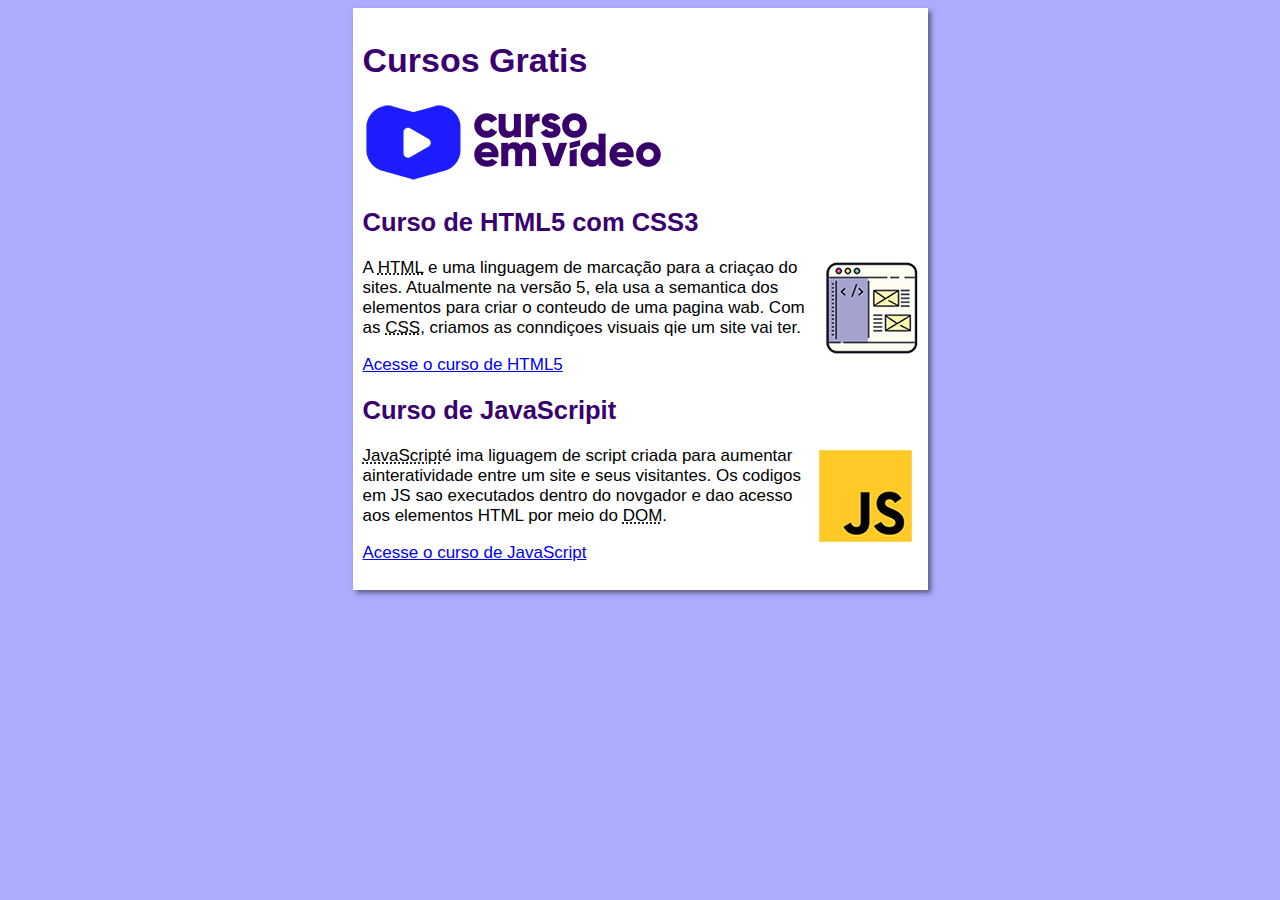
<file: index.html>
<!DOCTYPE html>
<html lang="pt-br">
<head>
    <meta charset="UTF-8">
    <meta http-equiv="X-UA-Compatible" content="IE=edge">
    <meta name="viewport" content="width=device-width, initial-scale=1.0">
    <title>Curso em Video</title>
    <link rel="stylesheet" href="estilos/style.css">
</head>
<body>
   
    <main>
        <header>
            <h1>Cursos Gratis</h1>
            <img src="imagens/curso-em-video-cor.png" alt="Curso em Video">
        </header>
        <article>
            <h2>Curso de HTML5 com CSS3</h2>
            <img class="lado" src="imagens/curso-html-css.png" alt="Curso HTML">
            <p>A <abbr title="Hiper Markup Leguage">HTML</abbr> e uma linguagem de marcação para a criaçao do sites. Atualmente na versão 5, ela usa a semantica dos elementos para criar o conteudo de uma pagina wab. Com as <abbr title="Cascading Styles Sheets">CSS</abbr>, criamos as conndiçoes visuais qie um site vai ter.</p>
            <p><a href="curso-html.html">Acesse o curso de HTML5</a></p>
        </article>
        <article>
            <h2>Curso de JavaScripit</h2>
            <img class="lado" src="imagens/curso-javascript.png" alt="Curso em JavaScript">
            <p><abbr title="JavaScript">JavaScript</abbr>é ima liguagem de script criada para aumentar ainteratividade entre um site e seus visitantes. Os codigos em  JS sao executados dentro do novgador e dao acesso aos elementos HTML por meio do <abbr title="Document Object Model">DOM</abbr>.</p>
            <p><a href="curso-js.html">Acesse o curso de JavaScript</a></p>
        </article>
    </main>
</body>
</html>
</file>
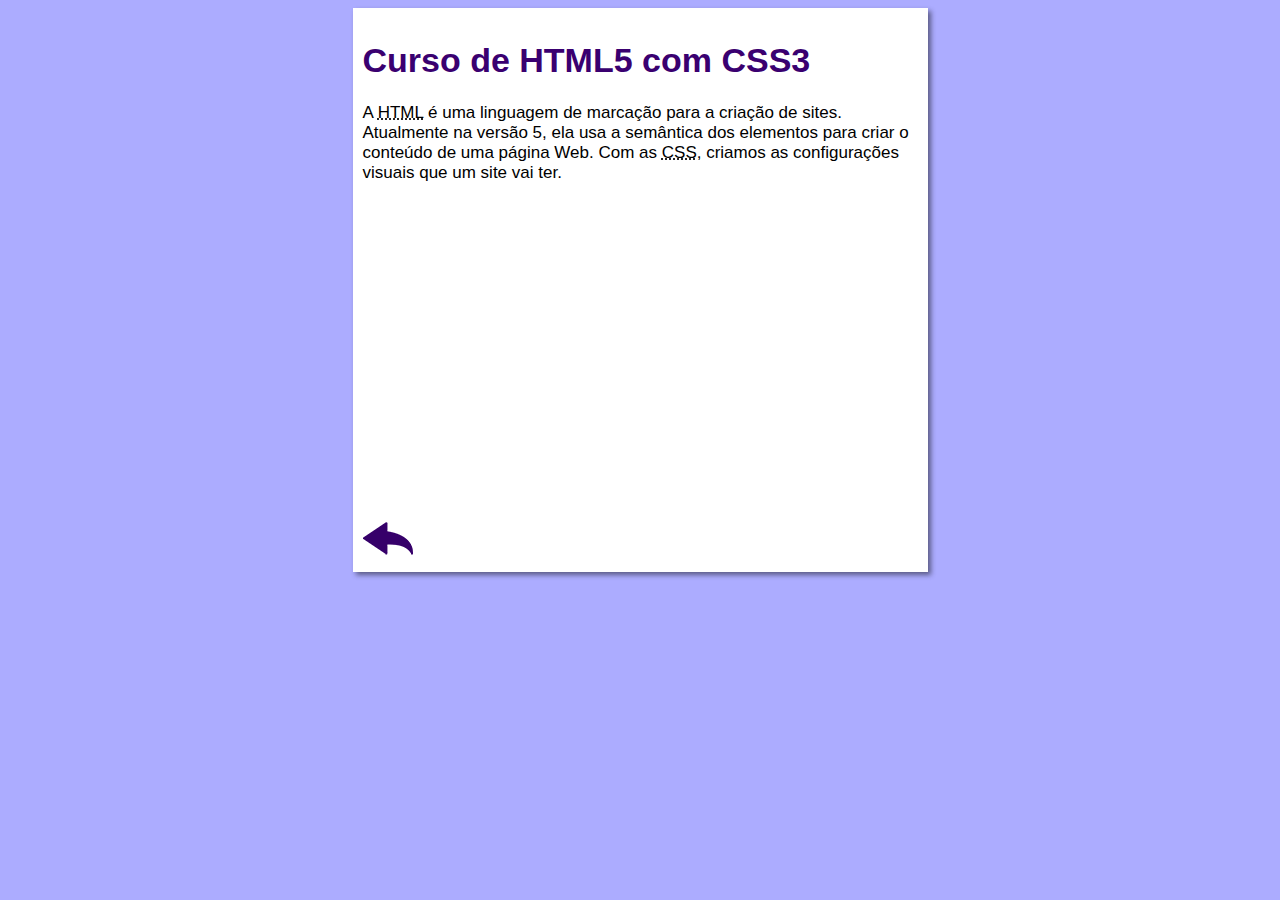
<file: curso-html.html>
<!DOCTYPE html>
<html lang="pt-br">
<head>
    <meta charset="UTF-8">
    <meta name="viewport" content="width=device-width, initial-scale=1.0">
    <title>Curso em Vídeo</title>
    <link rel="stylesheet" href="estilos/style.css">
</head>
<body>
    <main>
        <header>
            <h1>Curso de HTML5 com CSS3</h1>
        </header>
        <article>
            <p>A <abbr title="HyperText Markup Language">HTML</abbr> é uma linguagem de marcação para a criação de sites. Atualmente na versão 5, ela usa a semântica dos elementos para criar o conteúdo de uma página Web. Com as <abbr title="Cascading Style Sheets">CSS</abbr>, criamos as configurações visuais que um site vai ter.</p>

            <iframe width="560" height="315" src="https://www.youtube.com/embed/Ejkb_YpuHWs" title="YouTube video player" frameborder="0" allow="accelerometer; autoplay; clipboard-write; encrypted-media; gyroscope; picture-in-picture" allowfullscreen></iframe>

            <a href="index.html"><img src="imagens/btn-back.png" alt="Voltar"></a>
            
        </article>
        
    </main>
</body>
</html>
</file>
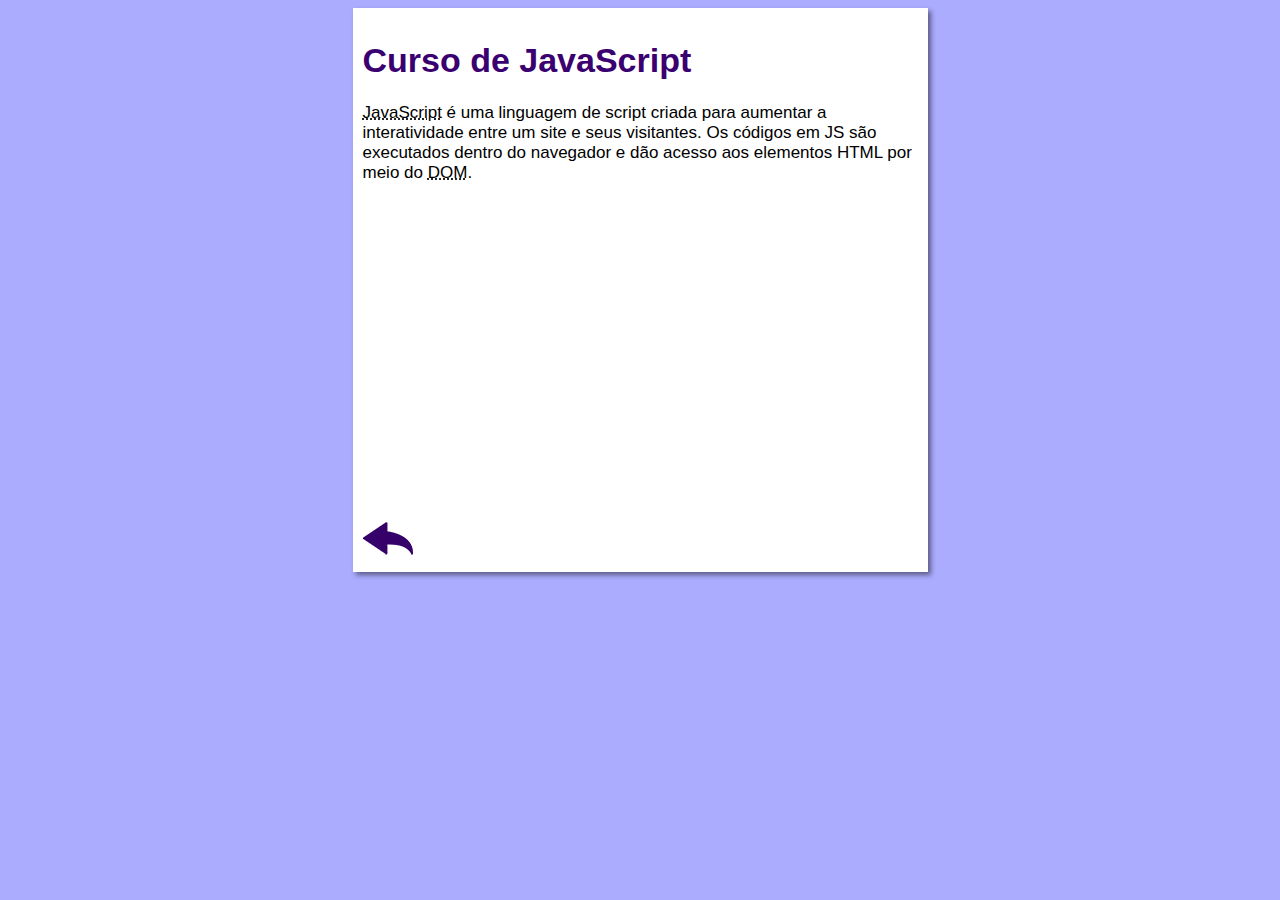
<file: curso-js.html>
<!DOCTYPE html>
<html lang="pt-br">
<head>
    <meta charset="UTF-8">
    <meta name="viewport" content="width=device-width, initial-scale=1.0">
    <title>Curso de JavaScript</title>
    <link rel="stylesheet" href="estilos/style.css">
</head>
<body>
    <main>
        <header>
            <h1>Curso de JavaScript</h1>
        </header>
        <article>
            <p><abbr title="JavaScript">JavaScript</abbr> é uma linguagem de script criada para aumentar a interatividade entre um site e seus visitantes. Os códigos em JS são executados dentro do navegador e dão acesso aos elementos HTML por meio do <abbr title="Document Object Model">DOM</abbr>.</p>

            <iframe width="560" height="315" src="https://www.youtube.com/embed/BXqUH86F-kA" frameborder="0" allow="accelerometer; autoplay; encrypted-media; gyroscope; picture-in-picture" allowfullscreen></iframe>

            <a href="index.html"><img src="imagens/btn-back.png" alt="Voltar"></a>
        </article>
    </main>
</body>
</html>
</file>
<file: estilos/style.css>
*{
    font-family: Arial, Helvetica, sans-serif;
    font-size:  17px;

}
body{
    background-color:#acacff;
}

main{
    background-color: white;
    width: 555px;
    margin: auto;
    padding:  10px;
    box-shadow: 3px 3px 5px rgba(0, 0, 0,.473) ;
}

h1{
    font-size: 2em;
    color: rgb(58, 0, 112);
}

h2{
    font-size:  1.5em;
    color: rgb(58, 0, 112);
}

img.lado{
    float: right
}

a:holver{
    text-decoration: underline;
    color:  rgb(26, 26, 255);
}
</file>
